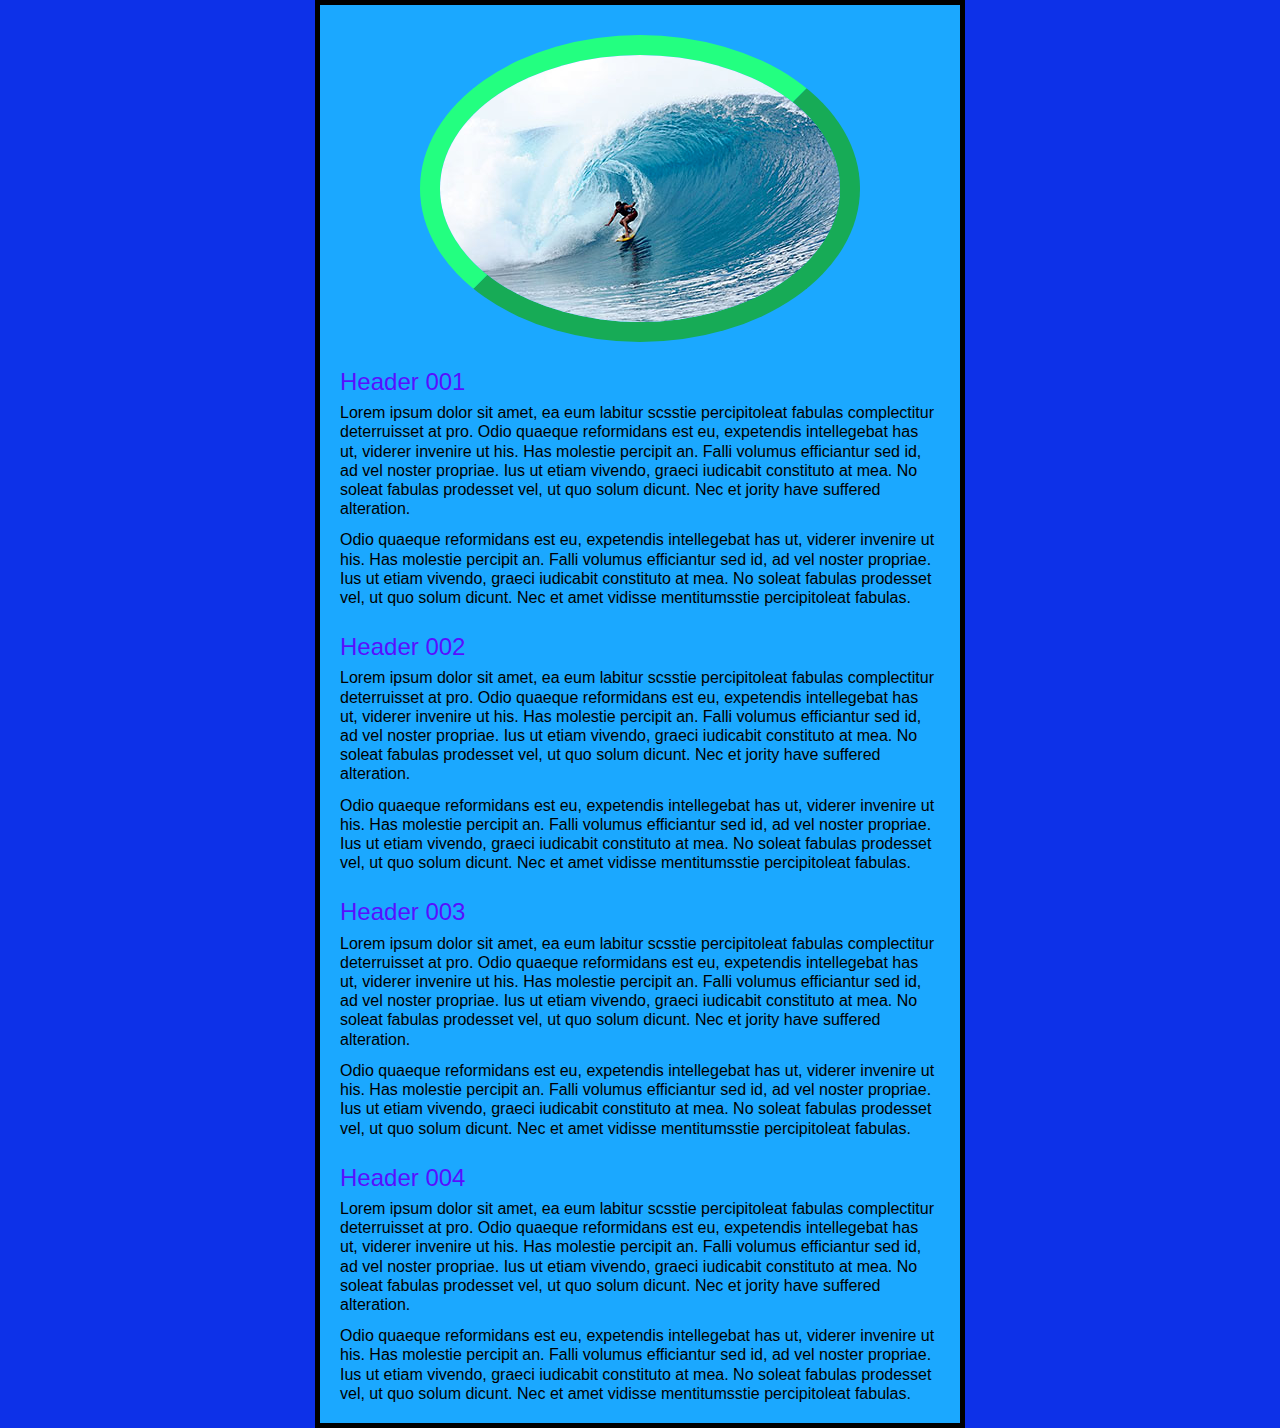
<file: 04 - Serve webpage/index.html>
<!DOCTYPE html>
<html lang="en">
<head>
    <meta charset="UTF-8">
    <title>doot doot</title>
    <link rel="stylesheet" href="resources/reset.css">
    <link rel="stylesheet" href="resources/main.css">
    <link rel="icon" href="resources/csci130.ico" sizes="32x32">
</head>
<body>

<img src="resources/surf.jpg" alt="Dude on board on water.">

<!-- emmet notation -->
 <!--(h1#element${Header $$$}+p*3>lorem)*4-->
<h1 id="element1">Header 001</h1>

<p>Lorem ipsum dolor sit amet, ea eum labitur scsstie percipitoleat fabulas complectitur deterruisset at pro. Odio quaeque reformidans est eu, expetendis intellegebat has ut, viderer invenire ut his. Has molestie percipit an. Falli volumus efficiantur sed id, ad vel noster propriae. Ius ut etiam vivendo, graeci iudicabit constituto at mea. No soleat fabulas prodesset vel, ut quo solum dicunt. Nec et jority have suffered alteration.</p>

<p>Odio quaeque reformidans est eu, expetendis intellegebat has ut, viderer invenire ut his. Has molestie percipit an. Falli volumus efficiantur sed id, ad vel noster propriae. Ius ut etiam vivendo, graeci iudicabit constituto at mea. No soleat fabulas prodesset vel, ut quo solum dicunt. Nec et amet vidisse mentitumsstie percipitoleat fabulas.</p>


<h1 id="element2">Header 002</h1>

<p>Lorem ipsum dolor sit amet, ea eum labitur scsstie percipitoleat fabulas complectitur deterruisset at pro. Odio quaeque reformidans est eu, expetendis intellegebat has ut, viderer invenire ut his. Has molestie percipit an. Falli volumus efficiantur sed id, ad vel noster propriae. Ius ut etiam vivendo, graeci iudicabit constituto at mea. No soleat fabulas prodesset vel, ut quo solum dicunt. Nec et jority have suffered alteration.</p>

<p>Odio quaeque reformidans est eu, expetendis intellegebat has ut, viderer invenire ut his. Has molestie percipit an. Falli volumus efficiantur sed id, ad vel noster propriae. Ius ut etiam vivendo, graeci iudicabit constituto at mea. No soleat fabulas prodesset vel, ut quo solum dicunt. Nec et amet vidisse mentitumsstie percipitoleat fabulas.</p>

<h1 id="element3">Header 003</h1>

<p>Lorem ipsum dolor sit amet, ea eum labitur scsstie percipitoleat fabulas complectitur deterruisset at pro. Odio quaeque reformidans est eu, expetendis intellegebat has ut, viderer invenire ut his. Has molestie percipit an. Falli volumus efficiantur sed id, ad vel noster propriae. Ius ut etiam vivendo, graeci iudicabit constituto at mea. No soleat fabulas prodesset vel, ut quo solum dicunt. Nec et jority have suffered alteration.</p>

<p>Odio quaeque reformidans est eu, expetendis intellegebat has ut, viderer invenire ut his. Has molestie percipit an. Falli volumus efficiantur sed id, ad vel noster propriae. Ius ut etiam vivendo, graeci iudicabit constituto at mea. No soleat fabulas prodesset vel, ut quo solum dicunt. Nec et amet vidisse mentitumsstie percipitoleat fabulas.</p>

<h1 id="element4">Header 004</h1>


<p>Lorem ipsum dolor sit amet, ea eum labitur scsstie percipitoleat fabulas complectitur deterruisset at pro. Odio quaeque reformidans est eu, expetendis intellegebat has ut, viderer invenire ut his. Has molestie percipit an. Falli volumus efficiantur sed id, ad vel noster propriae. Ius ut etiam vivendo, graeci iudicabit constituto at mea. No soleat fabulas prodesset vel, ut quo solum dicunt. Nec et jority have suffered alteration.</p>

<p>Odio quaeque reformidans est eu, expetendis intellegebat has ut, viderer invenire ut his. Has molestie percipit an. Falli volumus efficiantur sed id, ad vel noster propriae. Ius ut etiam vivendo, graeci iudicabit constituto at mea. No soleat fabulas prodesset vel, ut quo solum dicunt. Nec et amet vidisse mentitumsstie percipitoleat fabulas.</p>

</body>
</html>
</file>
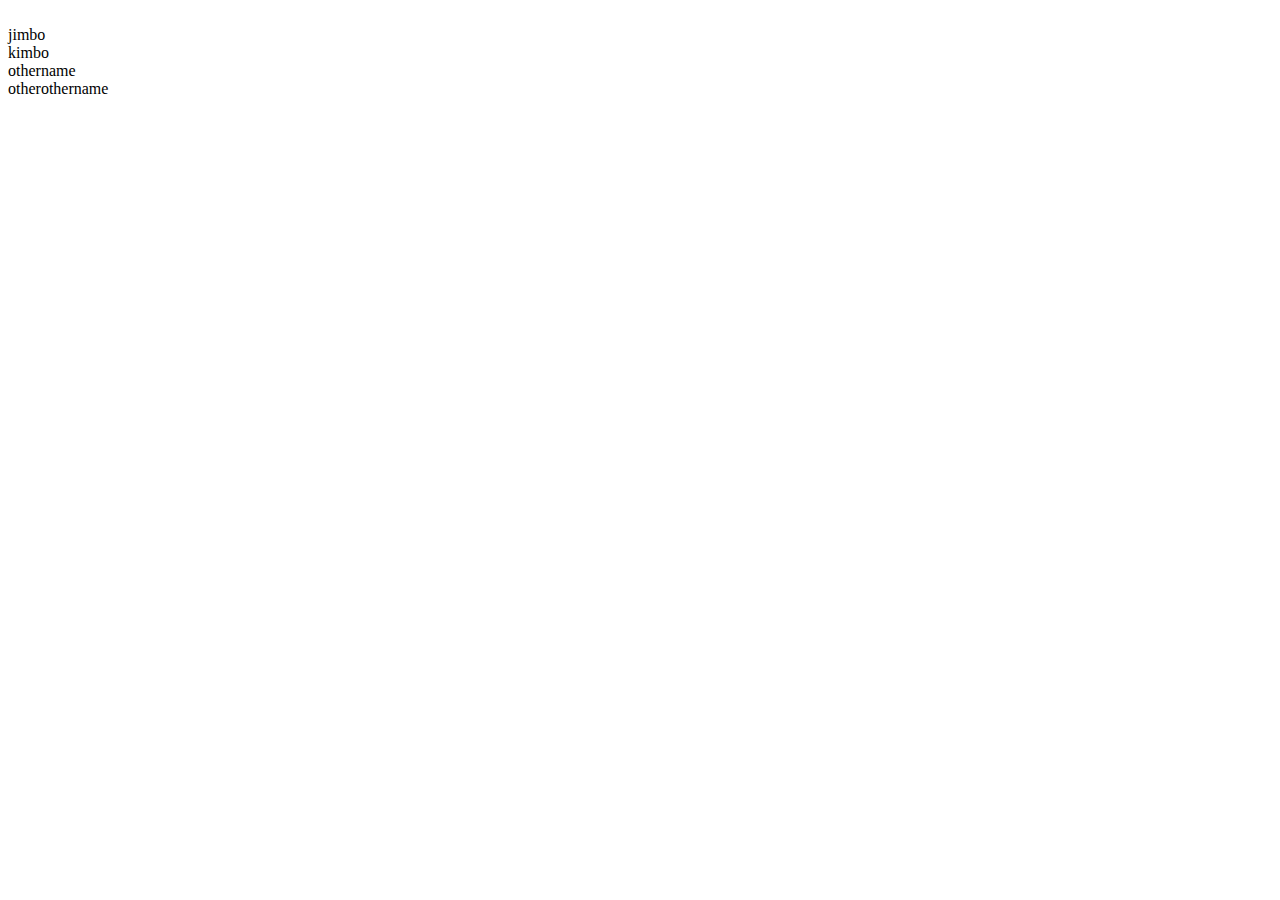
<file: 32 - JS & Ajax Assignments/1/index.html>
<!DOCTYPE html>
<html>
<body>
  <div id = "themainbits">
    <br>
  </div>

<script>
//select div
var element = document.querySelector('#themainbits');
//create string array of names
var slice = ['jimbo','kimbo','othername','otherothername'];
//create new div
var newdiv = document.createElement("div1");
//for each item, create a list object, give it one of the names from slice, then append it to the list
for (var i = 0; i < slice.length; i++){
  var newlisting = document.createElement('li');
  newlisting.innerText = slice[i];
  newdiv.appendChild(newlisting);
}

//append new div to page
element.appendChild(newdiv);




</script>



</body>
</html>
</file>
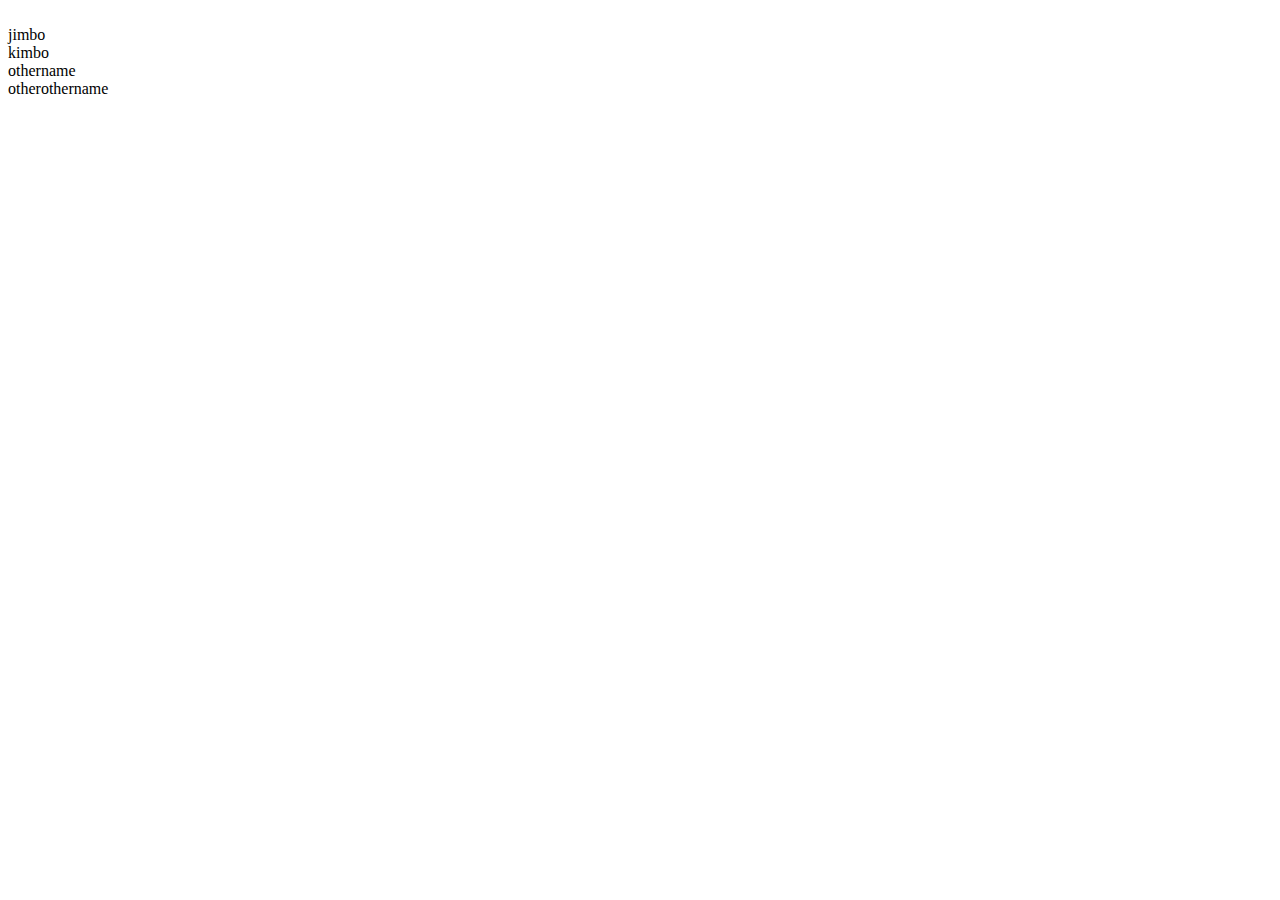
<file: 32 - JS & Ajax Assignments/2/index.html>
<!DOCTYPE html>
<html>
<body>
  <div id = "themainbits">
    <br>
  </div>

<script>
//select div
var element = document.querySelector('#themainbits');
//create string array of names
var slice = ['jimbo','kimbo','othername','otherothername'];
//create new div
var newdiv = document.createElement("div1");
//for each item, create a list object, give it one of the names from slice, then append it to the list
for (var i = 0; i < slice.length; i++){
  var newlisting = document.createElement('li');
  newlisting.innerText = slice[i];
  newdiv.appendChild(newlisting);
}

//append new div to page
element.appendChild(newdiv);

//create function for when you click on something
function onclick(event){
  alert('You clicked! on this: ' + event.target.innerHTML);
}

//grab elements of list created earlier
var listgrab = document.querySelectorAll('li');

for (var i =0; i < listgrab.length; i++){
  listgrab[i].addEventListener('click', onclick);
}



</script>
</body>
</html>
</file>
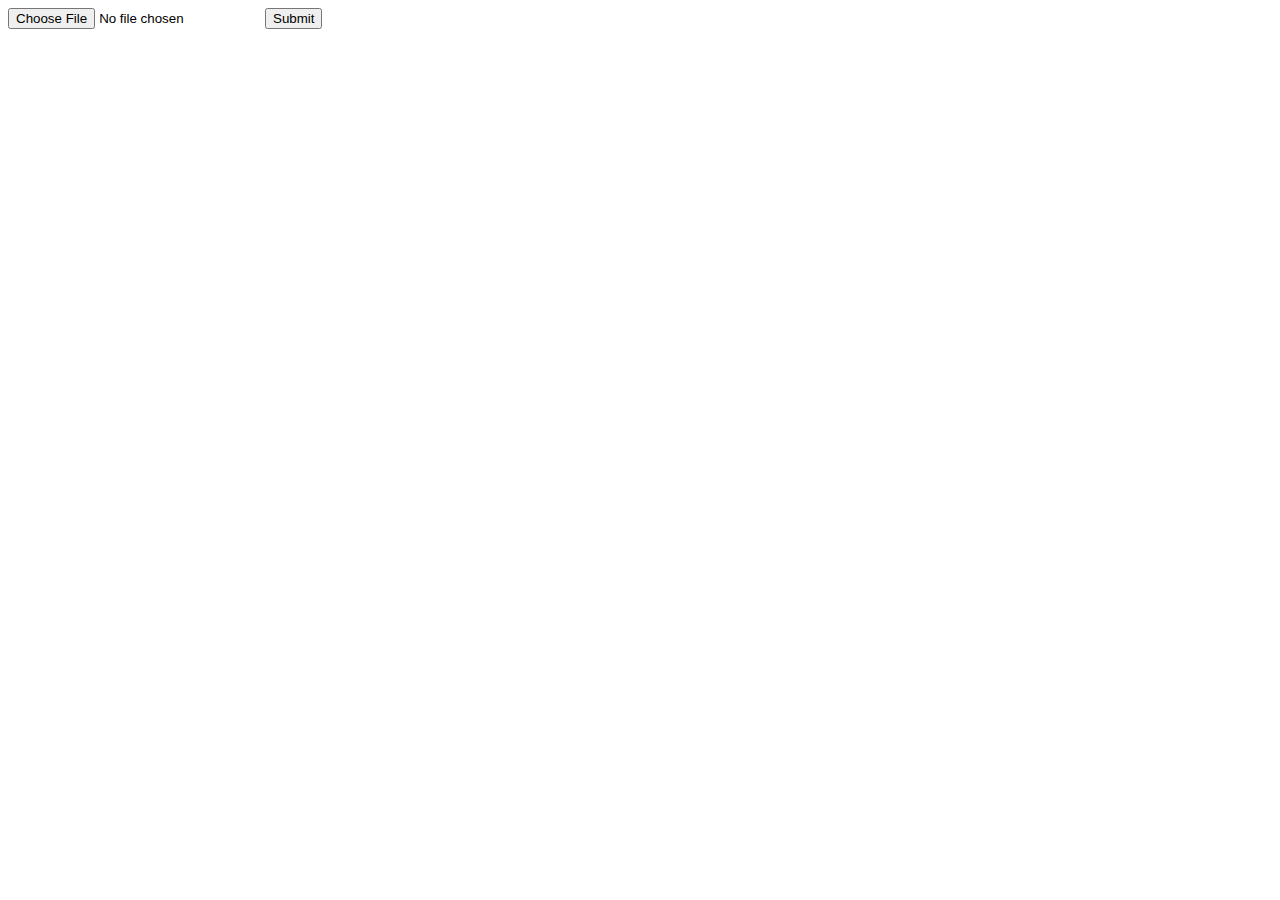
<file: 31 - GCS User Delimiter/00-example.html>
<!DOCTYPE html>
<html lang="en">
<head>
    <meta charset="UTF-8">
    <title>Title</title>
</head>
<body>

<form method="POST" enctype="multipart/form-data">
    <input type="file" name="data">
    <input type="submit">
</form>

</body>
</html>
</file>
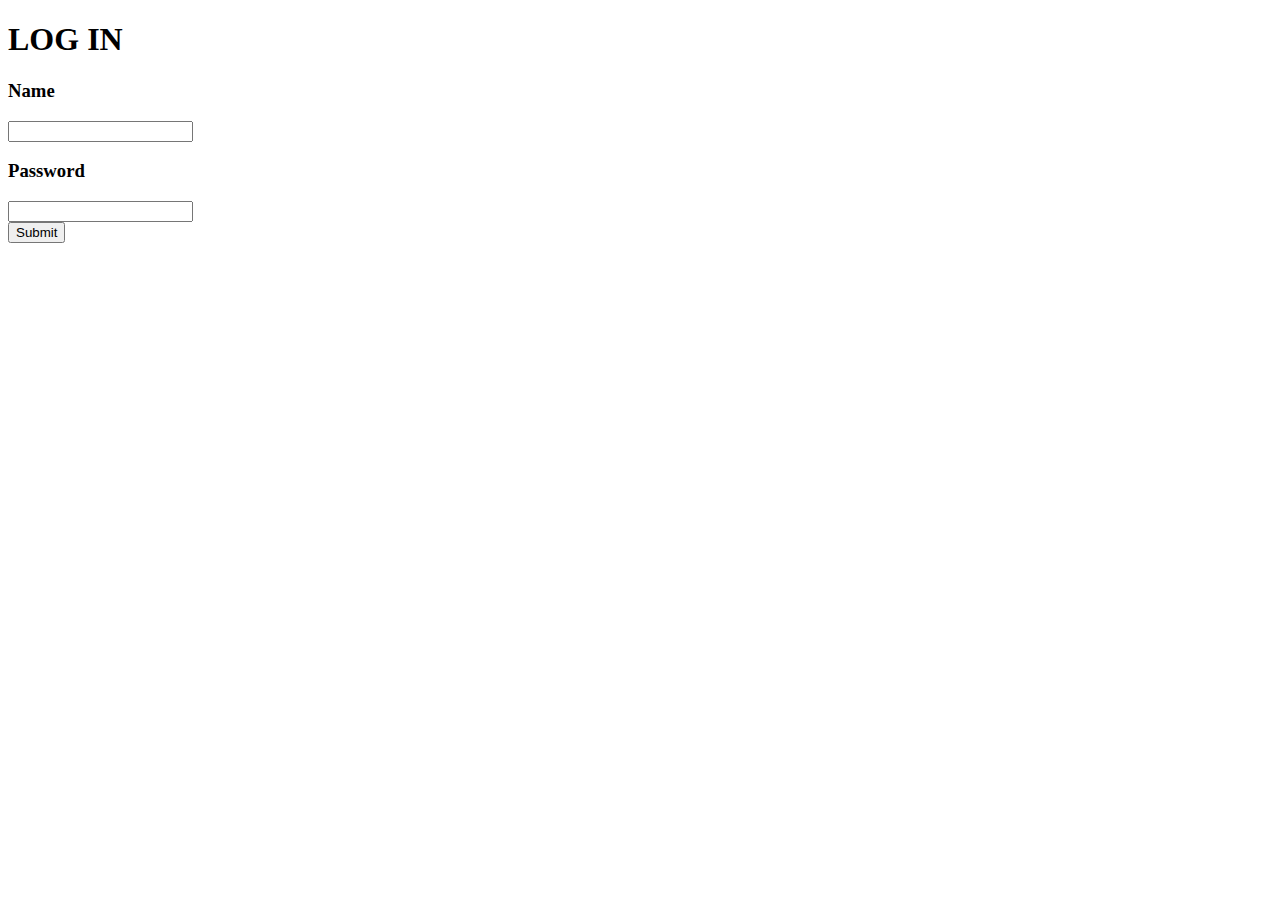
<file: 26 - UUID in URL/templates/login.html>
<!DOCTYPE html>
<html lang="en">
<head>
    <meta charset="UTF-8">
    <title></title>
</head>
<body>
<h1>LOG IN</h1>
<form method="post" action="/login">
    <h3>Name</h3>
    <input type="text" name="name">
    <h3>Password</h3>
    <input type="text" name="password">
    <br>
    <input type="submit">
</form>
</body>
</html>
</file>
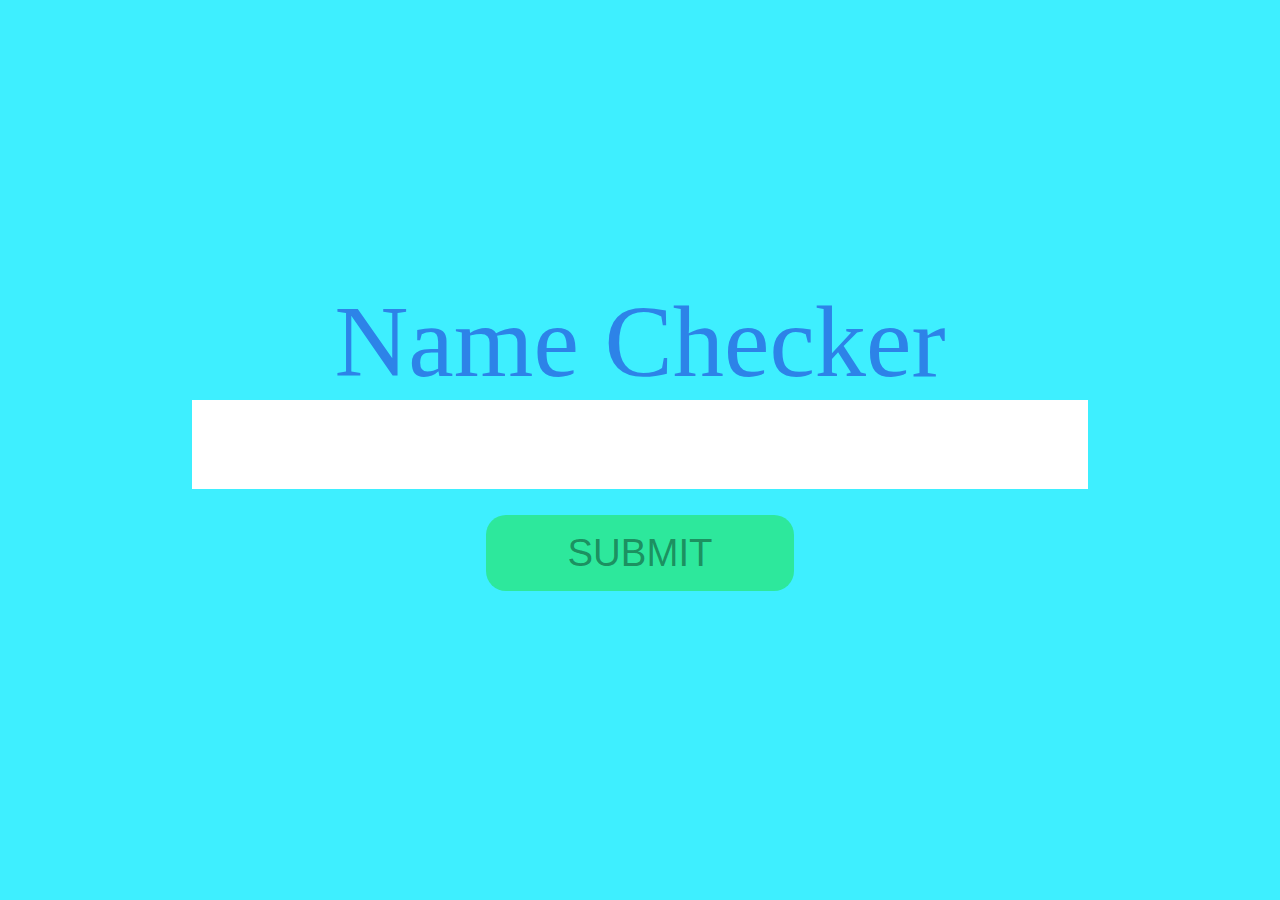
<file: 32 - JS & Ajax Assignments/4/index1.html>
<!DOCTYPE html>
<html lang="en">
<head>
    <meta charset="UTF-8">
    <title>Name Checking Machine</title>
    <link rel="stylesheet" href="public/main.css">
</head>
<body>

<form method="post">
    <label for="entry">Name Checker</label>
    <input id="entry" name="new-word" type="text" autocomplete="off">
    <input id="btn" type="submit">
</form>

<h1></h1>

<script src="public/main.js"></script>



<!-- <footer>
  <footy for "names">
Myke Walker Ajax Implementation
  </footy>
</footer> -->







</body>
</html>
</file>
<file: 04 - Serve webpage/resources/main.css>
html {
    font-family: 'Open Sans', sans-serif;
    background-color: #0D31E8;
}

body {
    width: 600px;
    margin: 0 auto;
    background-color: #1BA8FF;
    padding: 0 20px 20px 20px;
    border: 5px solid black;
    line-height: 120%;
}

img {
    display: block;
    margin: 30px auto;
    border-radius: 100%;
    border: 20px outset #23FF80;
}

h1 {
    font-size: 24px;
    margin-top: 30px;
}

p {
    font-size: 16px;
    margin-top: 12px;
}

#element1 {
    color: #580FFF;
}

#element2 {
    color: #580FFF;
}

#element3 {
    color: #580FFF;
}

#element4 {
    color: #580FFF;
}
</file>
<file: 32 - JS & Ajax Assignments/4/public/main.css>
html, body, h1, form, label, input {
    padding: 0;
    border: 0;
    margin: 0;
    box-sizing: border-box;
}

* {
    /*border: 4px solid blue !important;*/
}

html, body {
    height: 100%
}

html {
    background-color: #3EEFFF;
}

body {
    display: flex;
    flex-direction: column;
    justify-content: center;
    align-items: center;
}

footer {
  display: flex;
  flex-direction: column;
  position: fixed;
  text-align: center;
  bottom: 0;
  height: 4vw;
  background-color: #3132FF;
  width: 100%;
  font-size: 1vw;
  color: #2D83E8;


}


form {
    display: flex;
    flex-direction: column;
    justify-content: center;
    align-items: center;
    width: 100%;
}




label {
    text-align: center;
    color: #2D83E8;
    font-size: 8vw;
    width: 100%;
}


#entry {
    width: 70%;
    font-size: 6vw;
    text-align: center;
}

#names {

    display: flex;
    justify-content: center;
    flex-direction: column;
    text-align: center;
    color: #2D83E8;
    font-size: 4vw;
    width: 100%;
}

#btn {
    height: 6vw;
    width: 24vw;
    border-radius: 20px;
    margin: 2vw;
    background-color: #2DE89C;
    font-size: 3vw;
    text-transform: uppercase;
    color: rgba(0,0,0,.4);
}

#btn:hover {
    color: #4D55FF;
}

h1 {
    text-align: center;
    color: #3132FF;
    font-size: 6vw;
    width: 100%;
}
</file>
